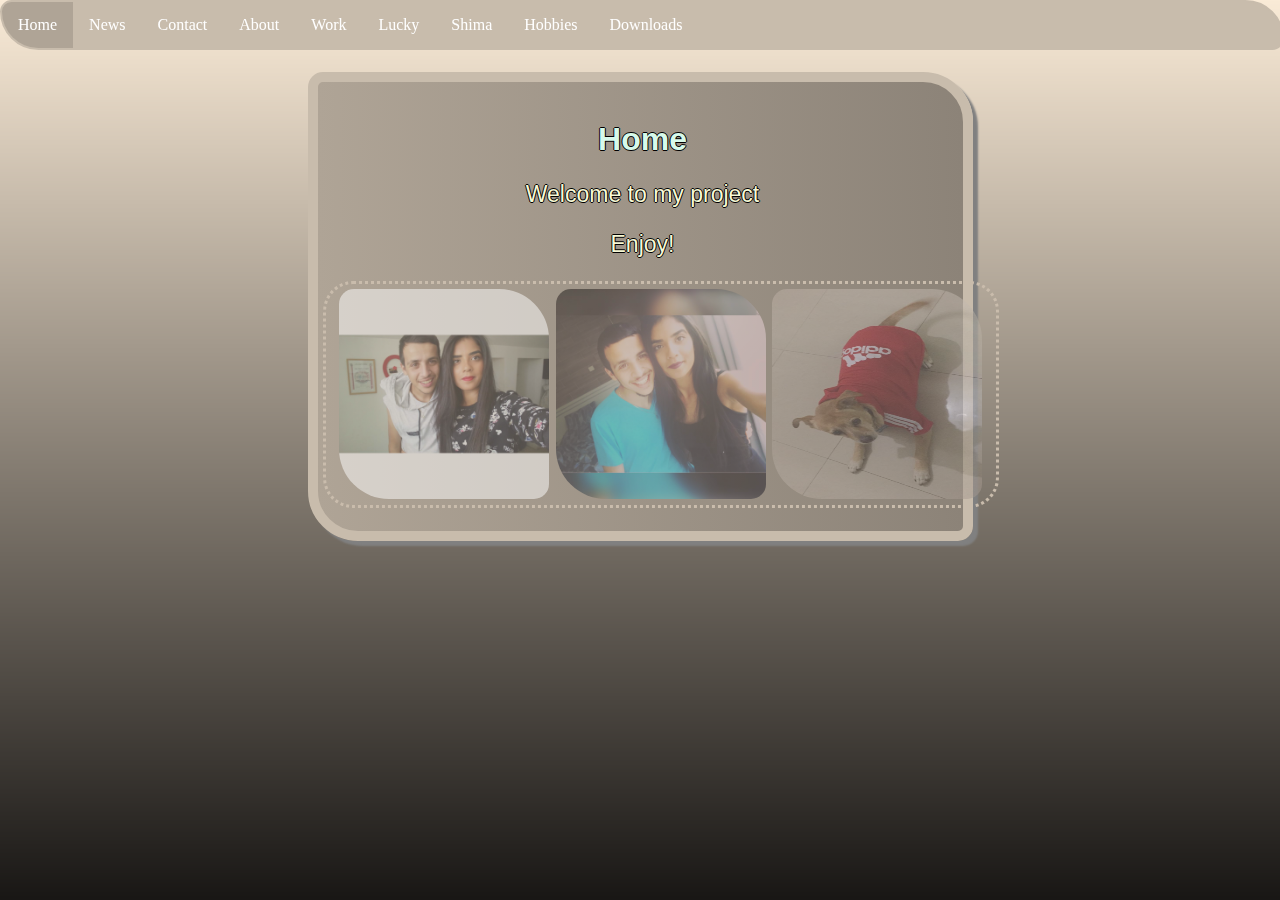
<file: index.html>
<!DOCTYPE html>
<html>
	<head>
		<title>Home-Yossi Ben Zaken</title>
	</head>
	<link rel="stylesheet" type="text/css" href="css/main.css">
	<link href="https://afeld.github.io/emoji-css/emoji.css" rel="stylesheet">
	<body>
	    <ul>
            <li><a class="active" href="index.html">Home <i class="em em-house"></i></a></li>
            <li><a href="http://ynet.co.il">News <i class="em em-newspaper"></i></a></li>
            <li><a href="contact.html">Contact <i class="em em-iphone"></i></a></li>
            <li><a href="about.html">About <i class="em em-man-raising-hand"></i></a></li>
            <li><a href="work.html">Work <i class="em em-fuelpump"></i></a></li>
            <li><a href="lucky.html">Lucky <i class="em em-dog2"></i></a></li>
            <li><a href="shima.html">Shima <i class="em em-cityscape"></i></a></li>
            <li><a href="hobbies.html">Hobbies <i class="em em-computer"></i></a></li>
			<li><a href="downloads.html">Downloads <i class="em em-arrow_down"></i></i></a></li>
        </ul>
        <br /><br /><br /><br />
        <center>
		<div class="block">
		    <br />
		    <center>
		    <h1>Home</h1>
		    <p>Welcome to my project <i class="em em-male-mechanic"></i></p>
		    <p>Enjoy! <i class="em em-stuck_out_tongue_winking_eye"></i></p>
		    <p class="img">
                <img class="one" src="img/me.jpg" height="210" width="210" />
                <img class="one" src="img/me2.jpg" height="210" width="210" />
                <img class="one" src="img/lucky.jpg" height="210" width="210" />
            </p>
		    </center>
		</div>
		</center>
	</body>
</html>
</file>
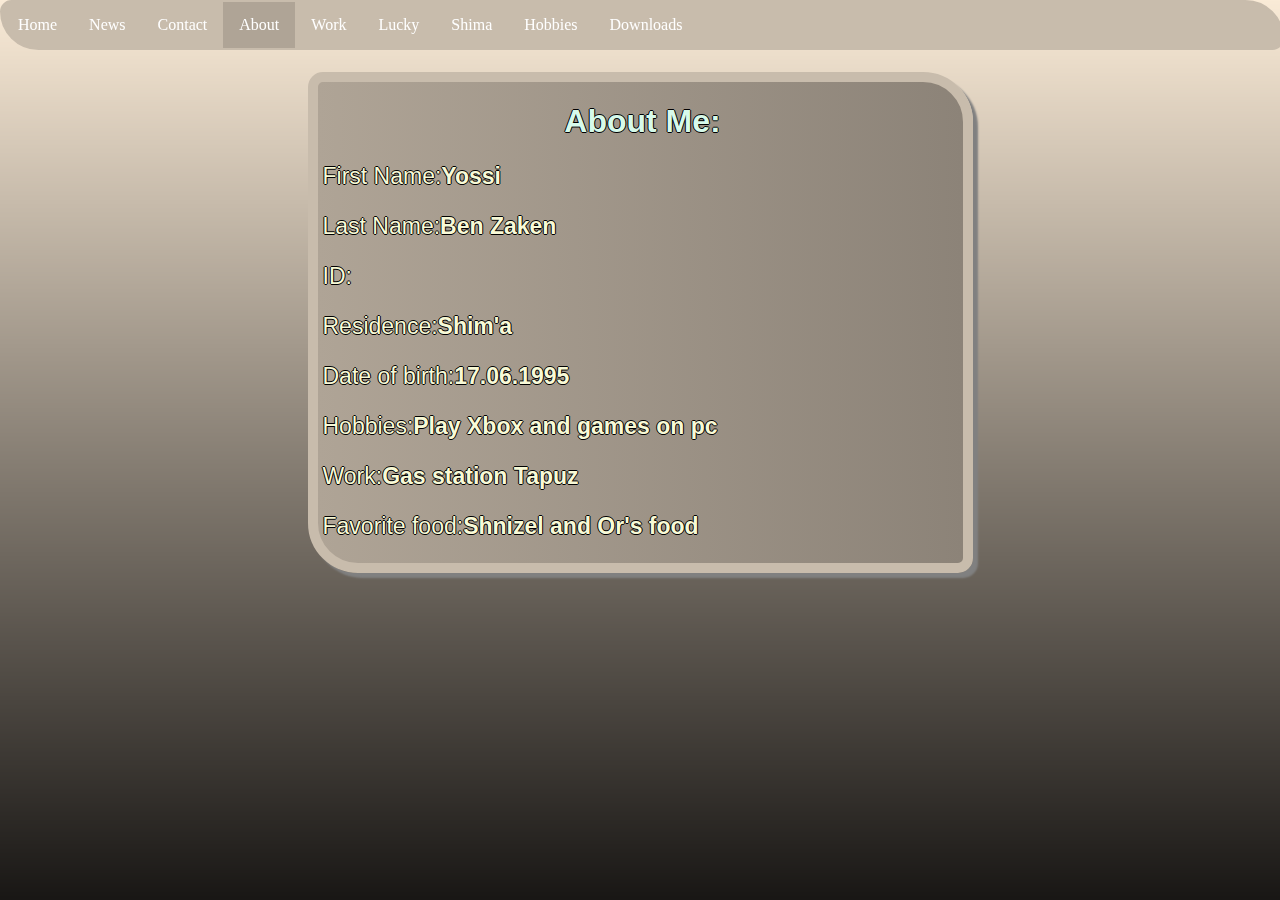
<file: about.html>
<!DOCTYPE html>
<html>
	<head>
		<title>About-Yossi Ben Zaken</title>
	</head>
	<link rel="stylesheet" type="text/css" href="css/main.css">
	<link href="https://afeld.github.io/emoji-css/emoji.css" rel="stylesheet">
	<body>
        <ul>
            <li><a href="index.html">Home <i class="em em-house"></i></a></li>
            <li><a href="http://ynet.co.il">News <i class="em em-newspaper"></i></a></li>
            <li><a href="contact.html">Contact <i class="em em-iphone"></i></a></li>
            <li><a class="active" href="about.html">About <i class="em em-man-raising-hand"></i></a></li>
            <li><a href="work.html">Work <i class="em em-fuelpump"></i></a></li>
            <li><a href="lucky.html">Lucky <i class="em em-dog2"></i></a></li>
            <li><a href="shima.html">Shima <i class="em em-cityscape"></i></a></li>
            <li><a href="hobbies.html">Hobbies <i class="em em-computer"></i></a></li>
			<li><a href="downloads.html">Downloads <i class="em em-arrow_down"></i></i></a></li>
        </ul>
        <br /><br /><br /><br />
	    <center>
		<div class="block">
		    <center>
                <h1>About Me:</h1>
            </center>
		    <p>First Name:<b>Yossi</b></p>
		    <p>Last Name:<b>Ben Zaken</b></p>
		    <p>ID:<b><i class="em em-three"></i><i class="em em-one"></i><i class="em em-five"></i><i class="em em-three"></i><i class="em em-six"></i><i class="em em-eight"></i><i class="em em-one"></i><i class="em em-three"></i><i class="em em-four"></i></b> <i class="em em-id"></i></p>
		    <p>Residence:<b>Shim'a</b> <i class="em em-flag-il"></i></p>
		    <p>Date of birth:<b>17.06.1995</b> <i class="em em-baby"></i></p>
		    <p>Hobbies:<b>Play Xbox and games on pc</b> <i class="em em-computer"></i></p>
		    <p>Work:<b>Gas station Tapuz</b> <i class="em em-fuelpump"></i></p>
		    <p>Favorite food:<b>Shnizel and Or's food</b> <i class="em em-chicken"></i></p>
		</div>
		</center>
	</body>
</html>
</file>
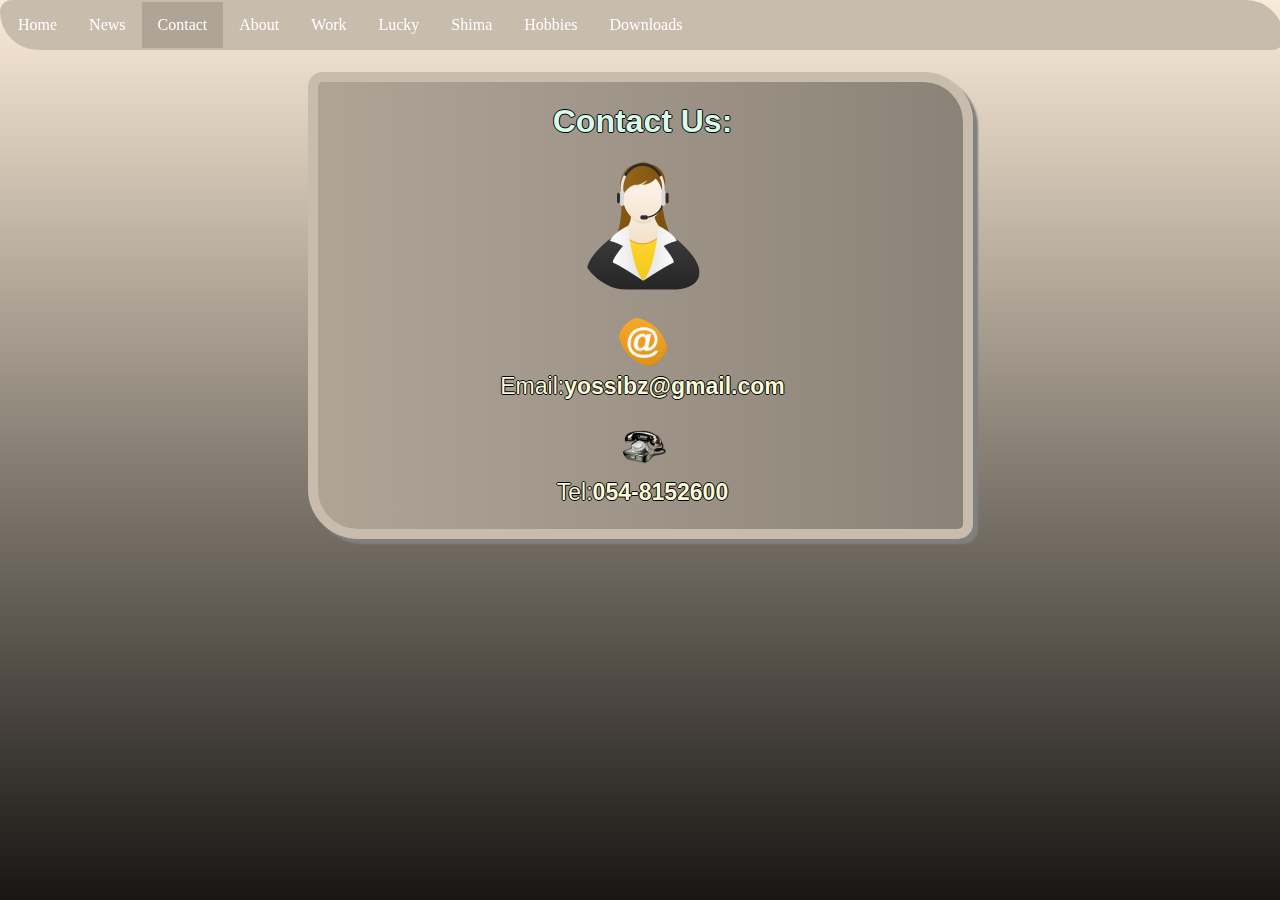
<file: contact.html>
<!DOCTYPE html>
<html>
	<head>
		<title>Contact-Yossi Ben Zaken</title>
	</head>
	<link rel="stylesheet" type="text/css" href="css/main.css">
	<link href="https://afeld.github.io/emoji-css/emoji.css" rel="stylesheet">
	<body>
	    <ul>
            <li><a href="index.html">Home <i class="em em-house"></i></a></li>
            <li><a href="http://ynet.co.il">News <i class="em em-newspaper"></i></a></li>
            <li><a class="active" href="contact.html">Contact <i class="em em-iphone"></i></a></li>
            <li><a href="about.html">About <i class="em em-man-raising-hand"></i></a></li>
            <li><a href="work.html">Work <i class="em em-fuelpump"></i></a></li>
            <li><a href="lucky.html">Lucky <i class="em em-dog2"></i></a></li>
            <li><a href="shima.html">Shima <i class="em em-cityscape"></i></a></li>
            <li><a href="hobbies.html">Hobbies <i class="em em-computer"></i></a></li>
			<li><a href="downloads.html">Downloads <i class="em em-arrow_down"></i></i></a></li>
        </ul>
        <br /><br /><br /><br />
	    <center>
		<div class="block">
		    <center>
                <h1>Contact Us:</h1>
				<img src="img/Customer-service-icon.png" />
            <p><img src="img/At-icon.png" height="50px" width="50px" /> <br/>Email:<b>yossibz@gmail.com</b></p>
			<p><img src="img/phone-icon.png" height="50px" width="50px" /> <br/>Tel:<b>054-8152600</b></p>
			</center>
		</div>
		</center>
	</body>
</html>
</file>
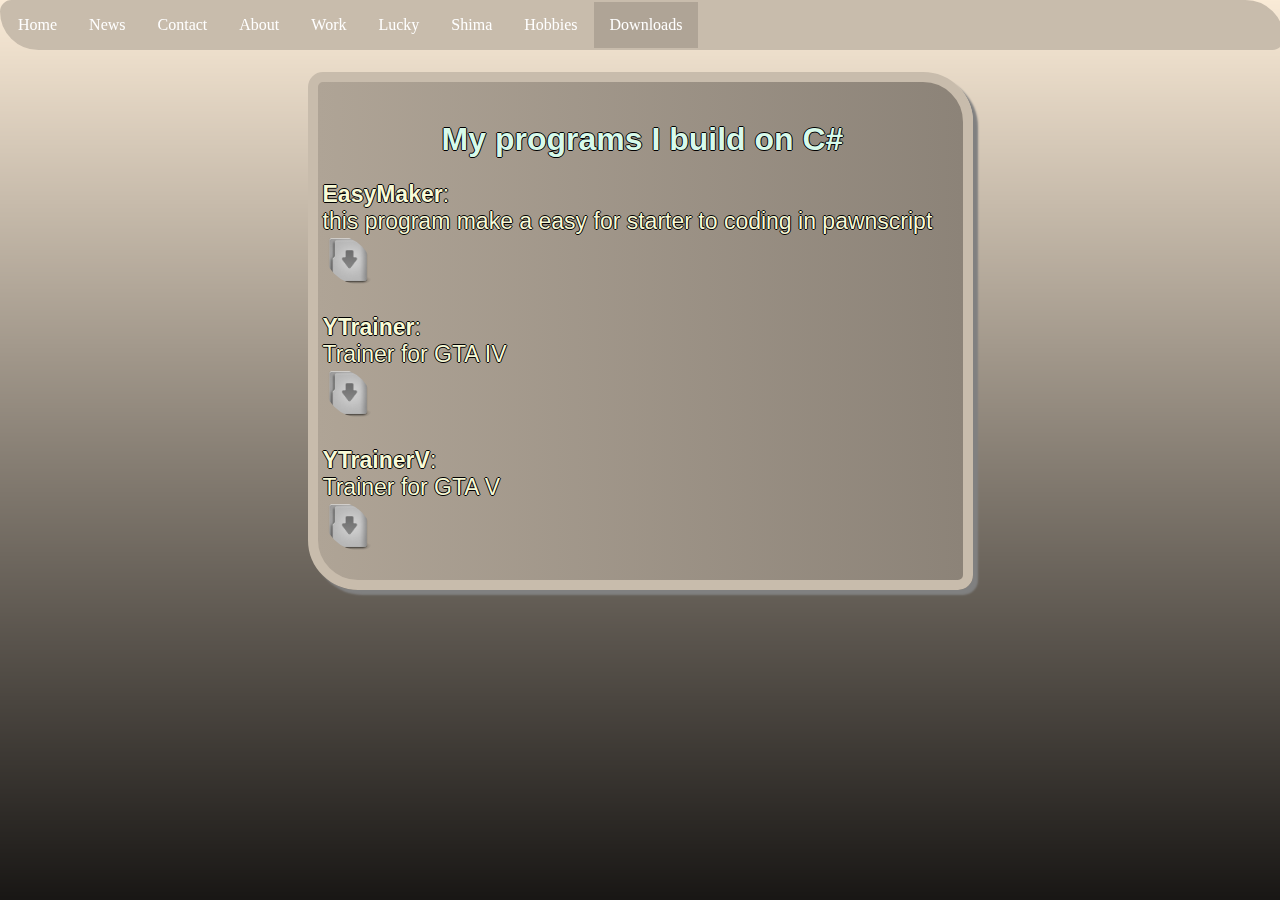
<file: downloads.html>
<!DOCTYPE html>
<html>
	<head>
		<title>Downloads-Yossi Ben Zaken</title>
	</head>
	<link rel="stylesheet" type="text/css" href="css/main.css">
	<link href="https://afeld.github.io/emoji-css/emoji.css" rel="stylesheet">
	<body>
	    <ul>
			<li><a href="index.html">Home <i class="em em-house"></i></a></li>
            <li><a href="http://ynet.co.il">News <i class="em em-newspaper"></i></a></li>
            <li><a href="contact.html">Contact <i class="em em-iphone"></i></a></li>
            <li><a href="about.html">About <i class="em em-man-raising-hand"></i></a></li>
            <li><a href="work.html">Work <i class="em em-fuelpump"></i></a></li>
            <li><a href="lucky.html">Lucky <i class="em em-dog2"></i></a></li>
            <li><a href="shima.html">Shima <i class="em em-cityscape"></i></a></li>
            <li><a href="hobbies.html">Hobbies <i class="em em-computer"></i></a></li>
			<li><a class="active" href="downloads.html">Downloads <i class="em em-arrow_down"></i></i></a></li>
        </ul>
        <br /><br /><br /><br />
        <center>
		<div class="block">
		    <br />
		    <center>
		    <h1>My programs I build on C#</h1>
			</center>
		    <p>
				<b>EasyMaker</b>:<br/>this program make a easy for starter to coding in pawnscript
				<br/>
				<a href="https://www.mediafire.com/file/z6vgk862quf4cpq/EasyMaker.rar">
					<img src="img/Download.png" height="50px"/>
				</a>
			</p>
			<p>
				<b>YTrainer</b>:
				<br/>Trainer for GTA IV<br/>
				<a href="https://drive.google.com/open?id=0B-7XA3LngICzWHM1S0pLaExEVmM">
					<img src="img/Download.png" height="50px"/>
				</a>
			</p>
			<p>
				<b>YTrainerV</b>:
				<br/>Trainer for GTA V<br/>
				<a href="https://drive.google.com/open?id=1I90pLjx-0JuYSbIAsvPK8I50bPuJiihe">
					<img src="img/Download.png" height="50px"/>
				</a>
			</p>
		</div>
		</center>
	</body>
</html>
</file>
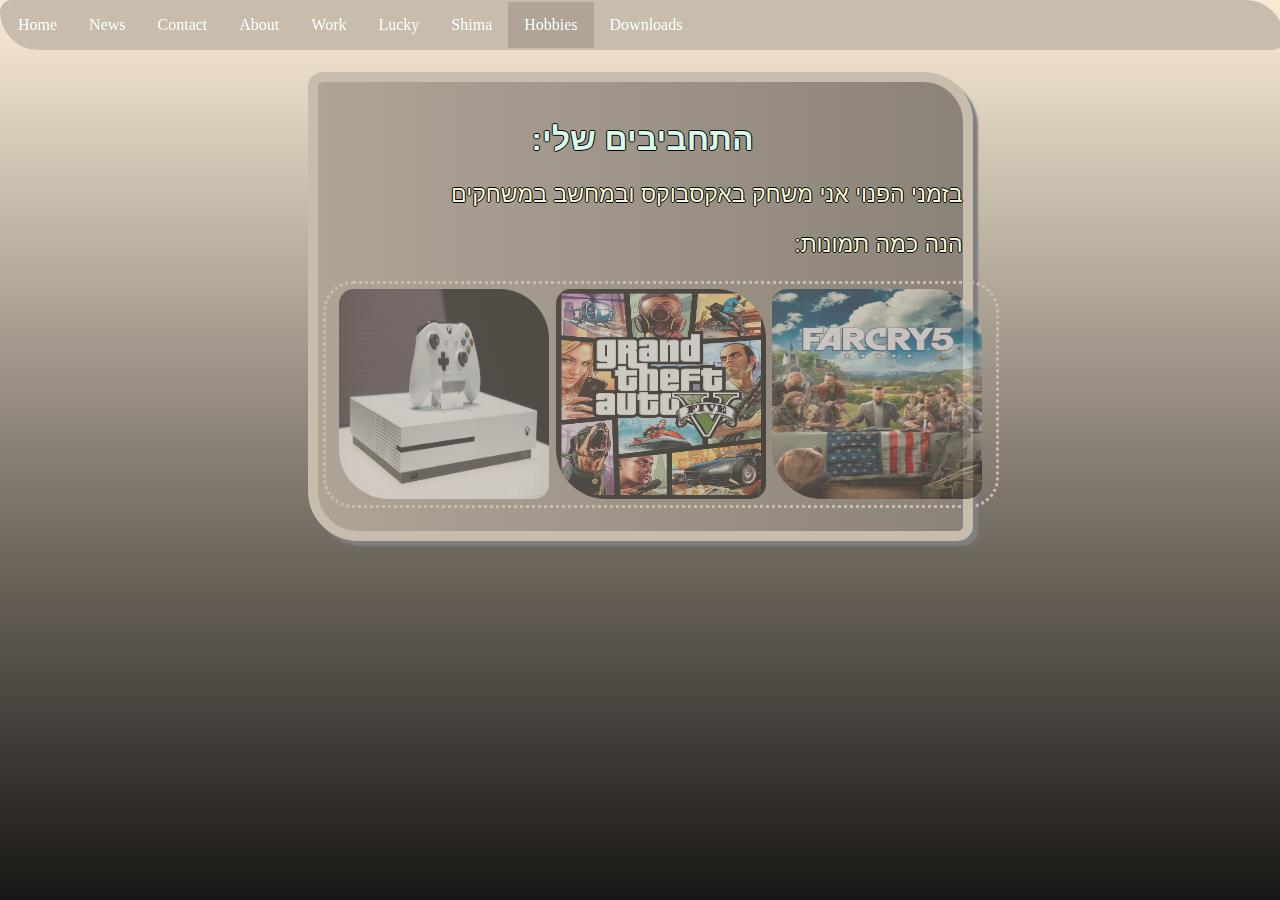
<file: hobbies.html>
<!DOCTYPE html>
<html>
	<head>
		<title>Hobbies-Yossi Ben Zaken</title>
		<meta charset="UTF-8">
	</head>
	<link rel="stylesheet" type="text/css" href="css/main.css">
	<link href="https://afeld.github.io/emoji-css/emoji.css" rel="stylesheet">
	<body>
	    <ul>
            <li><a href="index.html">Home <i class="em em-house"></i></a></li>
            <li><a href="http://ynet.co.il">News <i class="em em-newspaper"></i></a></li>
            <li><a href="contact.html">Contact <i class="em em-iphone"></i></a></li>
            <li><a href="about.html">About <i class="em em-man-raising-hand"></i></a></li>
            <li><a href="work.html">Work <i class="em em-fuelpump"></i></a></li>
            <li><a href="lucky.html">Lucky <i class="em em-dog2"></i></a></li>
            <li><a href="shima.html">Shima <i class="em em-cityscape"></i></a></li>
            <li><a class="active" href="hobbies.html">Hobbies <i class="em em-computer"></i></a></li>
			<li><a href="downloads.html">Downloads <i class="em em-arrow_down"></i></i></a></li>
        </ul>
        <br /><br /><br /><br />
        <center>
		<div class="block">
		    <br />
		    <center>
		    <h1>:התחביבים שלי</h1>
            </center>
		    <p align="right"><i class="em em-computer"></i> בזמני הפנוי אני משחק באקסבוקס ובמחשב במשחקים</p>
            <p align="right">:הנה כמה תמונות</p>
            <center>
		    <p class="img">
                <img class="one" src="img/xbox.jpg" height="210" width="210" />
                <img class="one" src="img/gta.png" height="210" width="210" />
                <img class="one" src="img/FC5.jpg" height="210" width="210" />
            </p>
		    </center>
		</div>
		</center>
	</body>
</html>
</file>
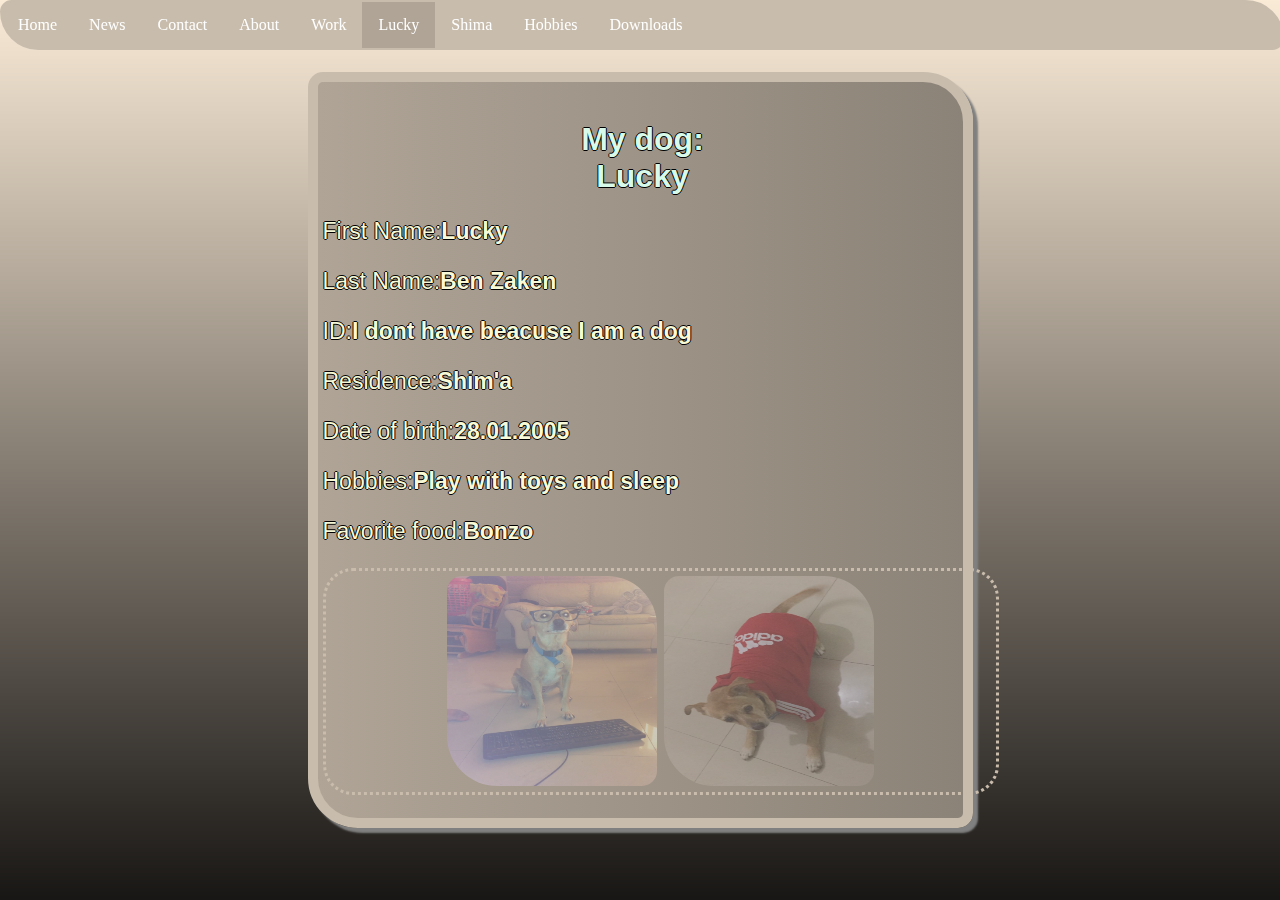
<file: lucky.html>
<!DOCTYPE html>
<html>
	<head>
		<title>Lucky-Yossi Ben Zaken</title>
	</head>
	<link rel="stylesheet" type="text/css" href="css/main.css">
	<link href="https://afeld.github.io/emoji-css/emoji.css" rel="stylesheet">
	<body>
        <ul>
            <li><a href="index.html">Home <i class="em em-house"></i></a></li>
            <li><a href="http://ynet.co.il">News <i class="em em-newspaper"></i></a></li>
            <li><a href="contact.html">Contact <i class="em em-iphone"></i></a></li>
            <li><a href="about.html">About <i class="em em-man-raising-hand"></i></a></li>
            <li><a href="work.html">Work <i class="em em-fuelpump"></i></a></li>
            <li><a class="active" href="lucky.html">Lucky <i class="em em-dog2"></i></a></li>
            <li><a href="shima.html">Shima <i class="em em-cityscape"></i></a></li>
            <li><a href="hobbies.html">Hobbies <i class="em em-computer"></i></a></li>
			<li><a href="downloads.html">Downloads <i class="em em-arrow_down"></i></i></a></li>
        </ul>
        <br /><br /><br /><br />
	    <center>
		<div class="block">
		    <br />
            <center>
		        <h1>My dog:<br>Lucky</h1>
            </center>
		    <p>First Name:<b>Lucky</b></p>
		    <p>Last Name:<b>Ben Zaken</b></p>
		    <p>ID:<b>I dont have beacuse I am a dog</b> <i class="em em-dog"></i></p>
		    <p>Residence:<b>Shim'a</b> <i class="em em-flag-il"></i></p>
		    <p>Date of birth:<b>28.01.2005</b> <i class="em em-dog2"></i></p>
		    <p>Hobbies:<b>Play with toys and sleep</b> <i class="em em-meat_on_bone"></i></p>
		    <p>Favorite food:<b>Bonzo</b> <i class="em em-hotdog"></i></p>
            <center>
		    <p class="img">
                <img class="one" src="img/lucky2.jpg" height="210" width="210" />
                <img class="one" src="img/lucky.jpg" height="210" width="210" />
            </p>
		    </center>
		</div>
		</center>
	</body>
</html>
</file>
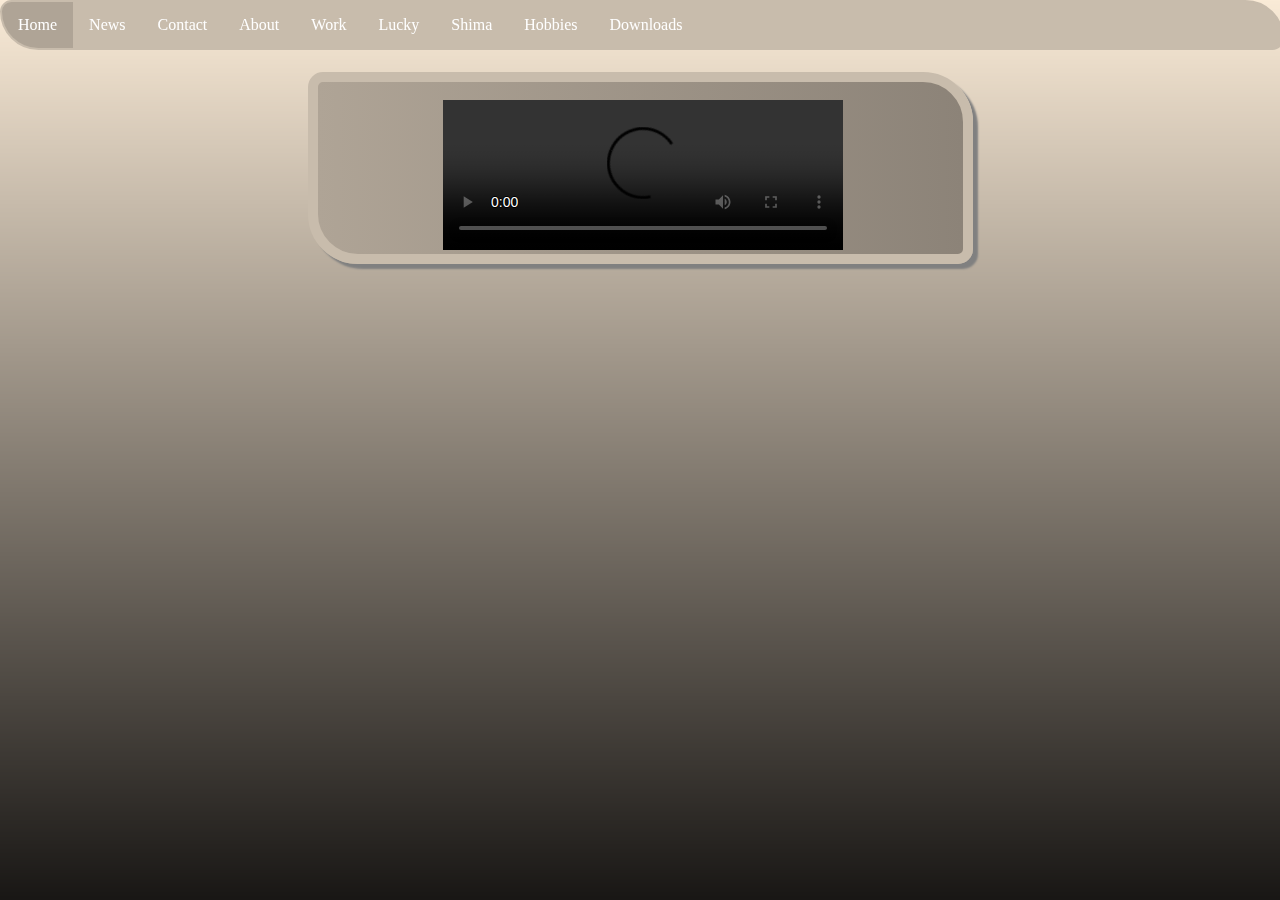
<file: video.html>
<!DOCTYPE html>
<html>
	<head>
		<title>Home-Yossi Ben Zaken</title>
	</head>
	<link rel="stylesheet" type="text/css" href="css/main.css">
	<link href="https://afeld.github.io/emoji-css/emoji.css" rel="stylesheet">
	<body>
	    <ul>
            <li><a class="active" href="index.html">Home <i class="em em-house"></i></a></li>
            <li><a href="http://ynet.co.il">News <i class="em em-newspaper"></i></a></li>
            <li><a href="contact.html">Contact <i class="em em-iphone"></i></a></li>
            <li><a href="about.html">About <i class="em em-man-raising-hand"></i></a></li>
            <li><a href="work.html">Work <i class="em em-fuelpump"></i></a></li>
            <li><a href="lucky.html">Lucky <i class="em em-dog2"></i></a></li>
            <li><a href="shima.html">Shima <i class="em em-cityscape"></i></a></li>
            <li><a href="hobbies.html">Hobbies <i class="em em-computer"></i></a></li>
			<li><a href="downloads.html">Downloads <i class="em em-arrow_down"></i></i></a></li>
        </ul>
        <br /><br /><br /><br />
        <center>
		<div class="block">
		    <br />
		    <center>
				<video width="400" controls>
					<source src="http://media2.zira.online/watch/480/168678.mp4?token=cDKyQgEyw6BaGZ9f2axwmg&time=1518823010">
		    </center>
		</div>
		</center>
	</body>
</html>
</file>
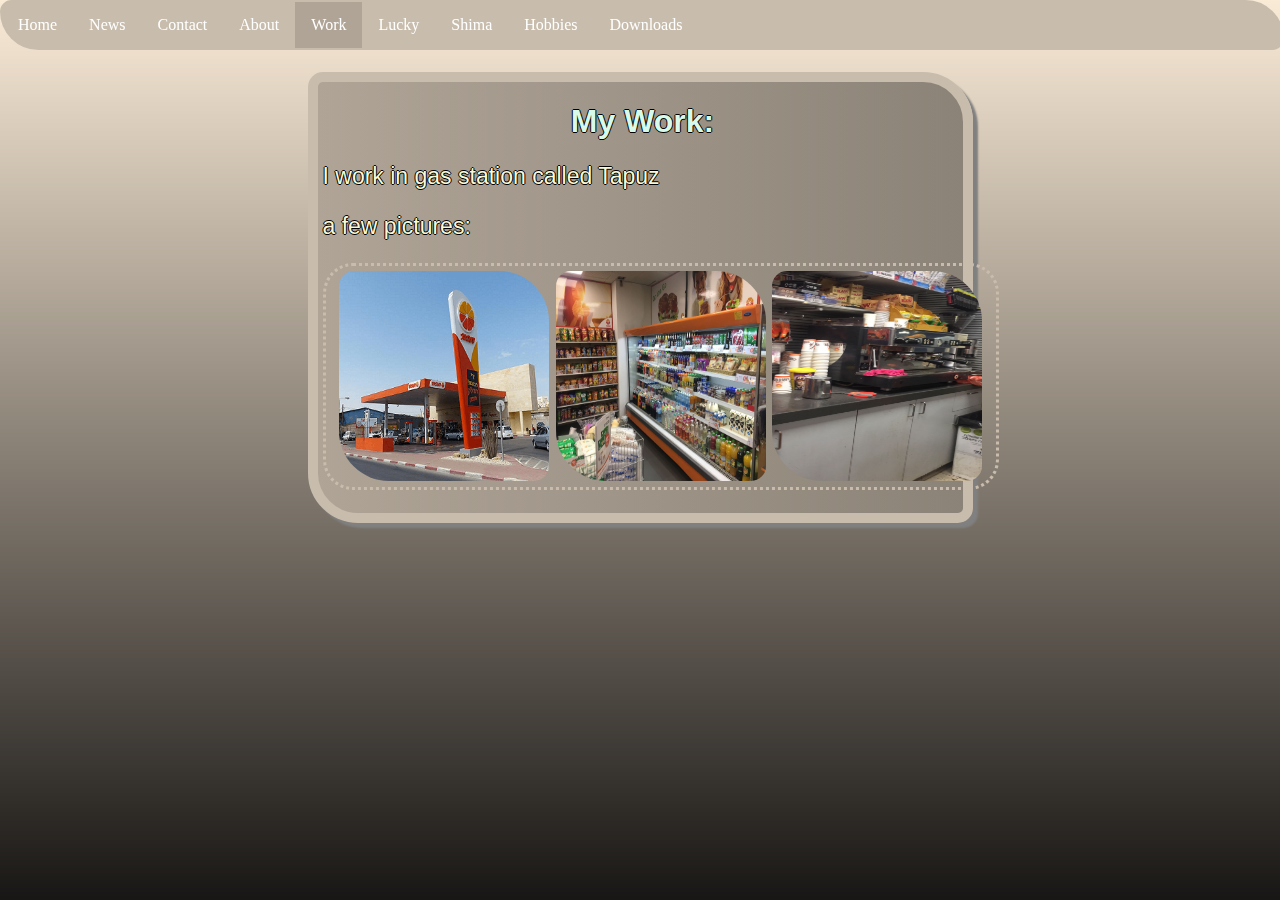
<file: work.html>
<!DOCTYPE html>
<html>
	<head>
		<title>Work-Yossi Ben Zaken</title>
	</head>
	<link rel="stylesheet" type="text/css" href="css/main.css">
	<link href="https://afeld.github.io/emoji-css/emoji.css" rel="stylesheet">
	<body>
        <ul>
            <li><a href="index.html">Home <i class="em em-house"></i></a></li>
            <li><a href="http://ynet.co.il">News <i class="em em-newspaper"></i></a></li>
            <li><a href="contact.html">Contact <i class="em em-iphone"></i></a></li>
            <li><a href="about.html">About <i class="em em-man-raising-hand"></i></a></li>
            <li><a class="active" href="work.html">Work <i class="em em-fuelpump"></i></a></li>
            <li><a href="lucky.html">Lucky <i class="em em-dog2"></i></a></li>
            <li><a href="shima.html">Shima <i class="em em-cityscape"></i></a></li>
            <li><a href="hobbies.html">Hobbies <i class="em em-computer"></i></a></li>
			<li><a href="downloads.html">Downloads <i class="em em-arrow_down"></i></i></a></li>
		</ul>
        <br /><br /><br /><br />
        <center>
        <div class="block">
            <center>
                <h1>My Work:</h1>
            </center>
		    <p>I work in gas station called Tapuz</p>
		    <p>a few pictures:</p>
		    <center>
		        <p class="img">
                    <img src="img/Tapuzbersheva.png" height="210" width="210" />
                    <img src="img/Tapuzbersheva2.jpeg" height="210" width="210" />
                    <img src="img/Tapuzbersheva3.jpeg" height="210" width="210" />
                </p>
            </center>
		</div>
		</center>
	</body>
</html>
</file>
<file: css/main.css>
body{
	background-image: url('../img/background.png');
	background-size: 100% 100%;
	background-attachment:fixed;
	background-repeat:no-repeat;
	margin:0px;
}
ul {
    list-style-type: none;
    margin: 0;
    padding: 0;
    overflow: hidden;
    background-color: #c8bcac;
	border:2px solid #c8bcac;
	border-radius:15px 50px;
    position: fixed;
    top: 0;
    width: 100%;
}

li {
    float: left;
}

li a {
    display: block;
    color: white;
    text-align: center;
    padding: 14px 16px;
    text-decoration: none;
}

li a:hover:not(.active) {
    background-color: #8c8378;
}

.active {
    background-color: #afa496;
}
img{
	border-radius:15px 50px;
}
img.one {
	opacity:0.5;
}
img.one:hover {
	opacity:1.0;
}
div.polaroid {
  width: 200px;
  height: 300px;
  border-radius:15px 50px;
  background-color: #A49788;
  box-shadow: 0 4px 8px 0 rgba(0, 0, 0, 0.2), 0 6px 20px 0 rgba(0, 0, 0, 0.19);
  margin-bottom: 10px;
  text-align:center;
  font-size: 23px;
  color:#f8fad7;
}
div.block{
	text-align:left;
	width: 50%;
	height: 100%;
	border: 10px solid #c8bcac;
	background-color:#afa496;
	background: linear-gradient(to right,#afa496,#8c8378);
	border-radius:15px 50px;
	padding-left:5px;
	box-shadow:5px 5px 2px grey;
	text-shadow:-1px 0 black, 0 1px black, 1px 0 black, 0 -1px black;
	font-family: "Comic Sans MS", cursive, sans-serif;
}
p{
	font-size: 23px;
	color:#f8fad7;
}
input[type=button], input[type=submit], input[type=reset] {
    background-color: #afa496;
	border: 3px solid #c8bcac;
	border-radius:15px 50px;
    color: #f8fad7;
    padding: 16px 32px;
    text-decoration: none;
    margin: 4px 2px;
	font-size: 20px;
    cursor: pointer;
	box-shadow:2px 2px 2px grey;
	text-shadow:-1px 0 black, 0 1px black, 1px 0 black, 0 -1px black;
	font-family: "Comic Sans MS", cursive, sans-serif;
}
p.img{
	border-radius:30px 30px;
	border:3px dotted #c9bcac;
	width:670px;
	padding-top: 5px;
}
h1{
	color:#d7faeb;
}
</file>
